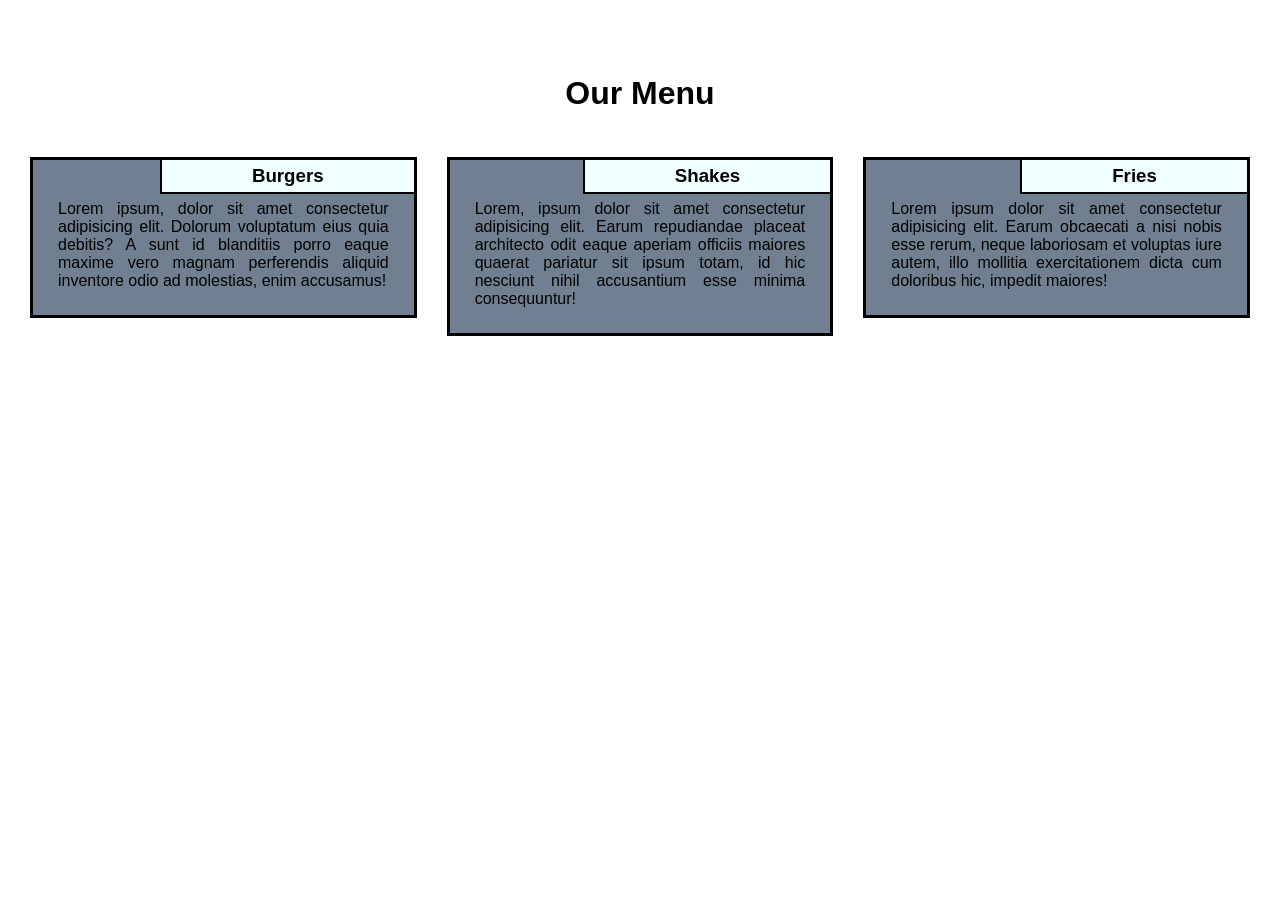
<file: index.html>
<!DOCTYPE html>
<html lang="en">
<head>
    <meta charset="UTF-8">
    <meta http-equiv="X-UA-Compatible" content="IE=edge">
    <meta name="viewport" content="width=device-width, initial-scale=1.0">
    <title>Module-2 Assignment Solution</title>
    <link href="css/style.css" rel="stylesheet" type="text/css">
</head>
<body>
    <div class="container">
        <div class="row">
            <h1 class="menu">Our Menu</h1>
            <div class="col-lg-4">
                <div class="item">
                    <div class="item-title" id="item-1">
                        <h3>Burgers</h3>
                    </div>
                    <p>
                        Lorem ipsum, dolor sit amet consectetur adipisicing elit. Dolorum voluptatum eius quia debitis? A sunt id blanditiis porro eaque maxime vero magnam perferendis aliquid inventore odio ad molestias, enim accusamus!
                    </p>
                </div>
            </div>
            <div class="col-lg-4">
                <div class="item">
                    <div class="item-title" id="item-2">
                        <h3>Shakes</h3>
                    </div>
                    <p>
                        Lorem, ipsum dolor sit amet consectetur adipisicing elit. Earum repudiandae placeat architecto odit eaque aperiam officiis maiores quaerat pariatur sit ipsum totam, id hic nesciunt nihil accusantium esse minima consequuntur!
                    </p>
                </div>
            </div>
            <div class="col-lg-4 col-lg-tablet">
                <div class="item">
                    <div class="item-title" id="item-3">
                        <h3>Fries</h3>
                    </div>
                    <p>Lorem ipsum dolor sit amet consectetur adipisicing elit. Earum obcaecati a nisi nobis esse rerum, neque laboriosam et voluptas iure autem, illo mollitia exercitationem dicta cum doloribus hic, impedit maiores!
                    </p>
                </div>
            </div>
        </div>
    </div>
</body>
</html>
</file>
<file: css/style.css>
*{
    box-sizing: border-box;
    margin: 0;
    padding: 0;
}

body{
    font-family: 'Gill Sans', 'Gill Sans MT', Calibri, 'Trebuchet MS', sans-serif;
}

.row{
    width: 100%;
}

.menu{
    text-align: center;
    margin-bottom: 30px;
}

.container{
    position: relative;
    top: 60px;
    margin: 15px;
}

.item{
    position: relative;
    top: 0;
    background-color: slategray;
    margin: 15px;
    padding: 25px;
    border: 3px solid black;
}

.item p{
    margin-top: 15px;
    text-align: justify;
    font-size: 100%;
}

.item-title{
    position: absolute;
    top: 0px;
    right: 0px;
    background: white;
    padding: 5px 90px;
    border-left: 2px solid black;
    border-bottom: 2px solid black;
}

#item-1{
    background-color: azure;
}

#item-2{
    background-color: azure;
}

#item-3{
    background-color: azure;
}

@media (min-width: 992px){
    .col-lg-1, .col-lg-2, .col-lg-3, .col-lg-4, .col-lg-5, .col-lg-6, .col-lg-7, .col-lg-8, .col-lg-9, .col-lg-10, .col-lg-11, .col-lg-12 {
        float: left;  
      }
      .col-lg-1 {
        width: 8.33%;
      }
      .col-lg-2 {
        width: 16.66%;
      }
      .col-lg-3 {
        width: 25%;
      }
      .col-lg-4 {
        width: 33.33%;
      }
      .col-lg-5 {
        width: 41.66%;
      }
      .col-lg-6 {
        width: 50%;
      }
      .col-lg-7 {
        width: 58.33%;
      }
      .col-lg-8 {
        width: 66.66%;
      }
      .col-lg-9 {
        width: 74.99%;
      }
      .col-lg-10 {
        width: 83.33%;
      }
      .col-lg-11 {
        width: 91.66%;
      }
      .col-lg-12 {
        width: 100%;
      }
}

@media (min-width: 768px) and (max-width: 991px){
    .col-lg-4{
        width: 50%;
        float: left;
    }

    .col-lg-tablet{
        width: 100%;
        float: left;
    }
}

@media (max-width:767px){
    .col-lg-4{
        width: 100%;
        float: left;
    }
}
</file>
